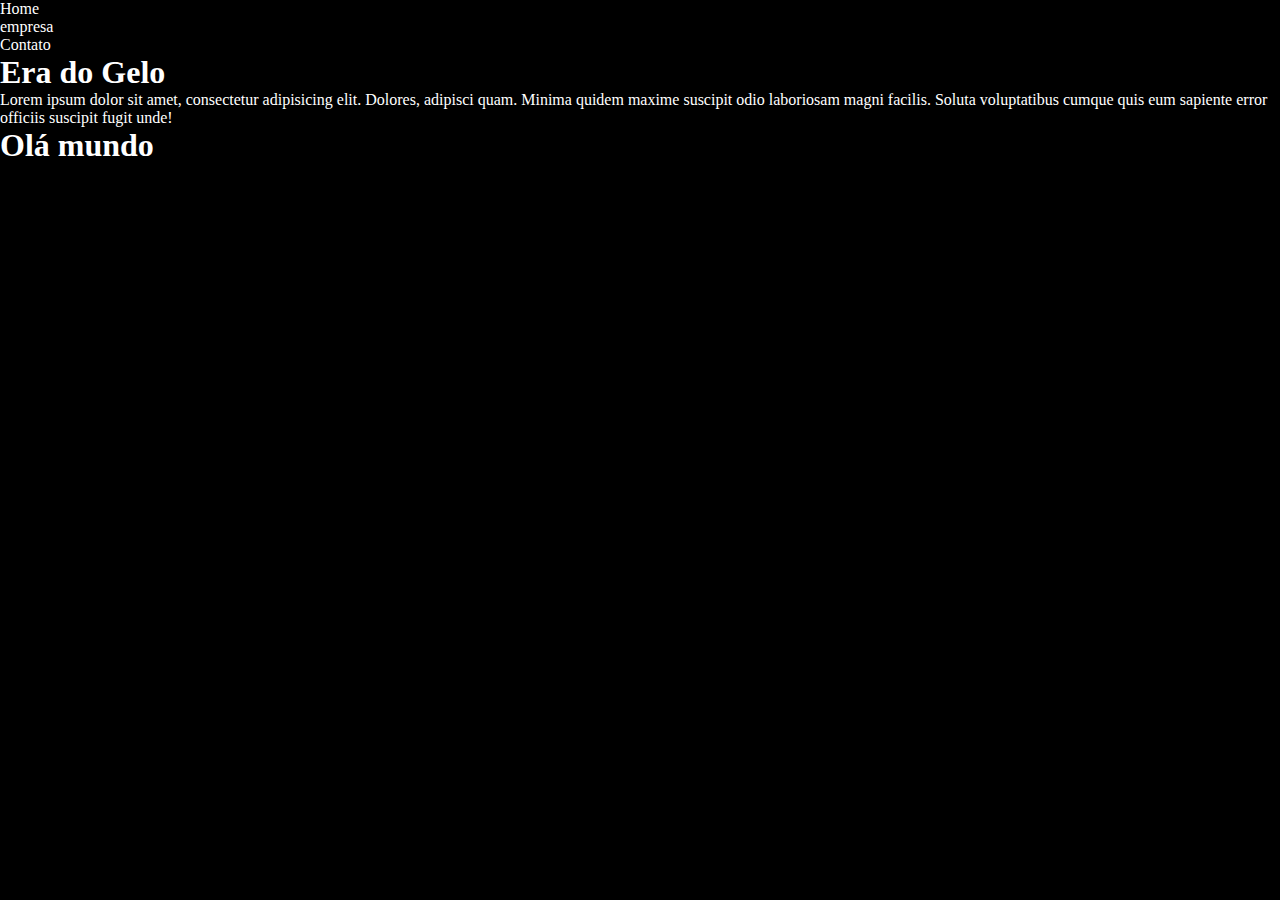
<file: index.html>
<!DOCTYPE html>
<html lang="en">
<head>
    <meta charset="UTF-8">
    <meta name="viewport" content="width=device-width, initial-scale=1.0">
    <title>Document</title>
    <link rel="stylesheet" href="assets/css/style.css">
    <script src="assets/js/script.js"></script>
</head>
<body>
    <header></header>
    <nav>
        <ul>
            <li>Home</li>
            <li>empresa</li>
            <li>Contato</li>
        </ul>
    </nav>
    <main>
        <h1>Era do Gelo</h1>
        <p>Lorem ipsum dolor sit amet, consectetur adipisicing elit. Dolores, adipisci quam. Minima quidem maxime suscipit odio laboriosam magni facilis. Soluta voluptatibus cumque quis eum sapiente error officiis suscipit fugit unde!</p>
    </main>
    <footer>
        <h1>Olá mundo</h1>
    </footer>
</body>
</html>
</file>
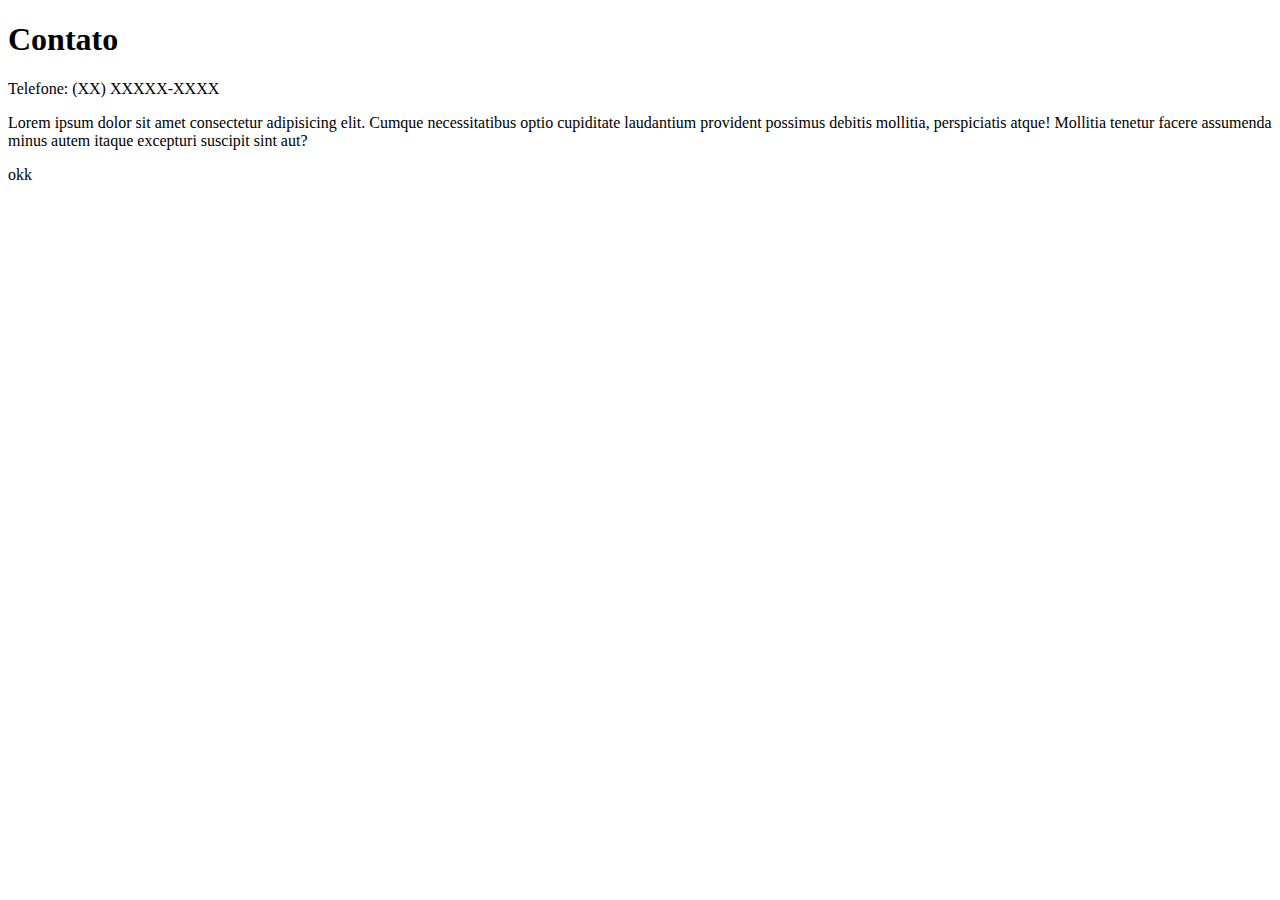
<file: contato.html>
<!DOCTYPE html>
<html lang="en">
<head>
    <meta charset="UTF-8">
    <meta name="viewport" content="width=device-width, initial-scale=1.0">
    <title>Document</title>
</head>
<body>
    <h1>Contato</h1>
    <p>Telefone: (XX) XXXXX-XXXX</p>
    <p>Lorem ipsum dolor sit amet consectetur adipisicing elit. Cumque necessitatibus optio cupiditate laudantium provident possimus debitis mollitia, perspiciatis atque! Mollitia tenetur facere assumenda minus autem itaque excepturi suscipit sint aut?</p>
    <p>okk</p>
</body>
</html>
</file>
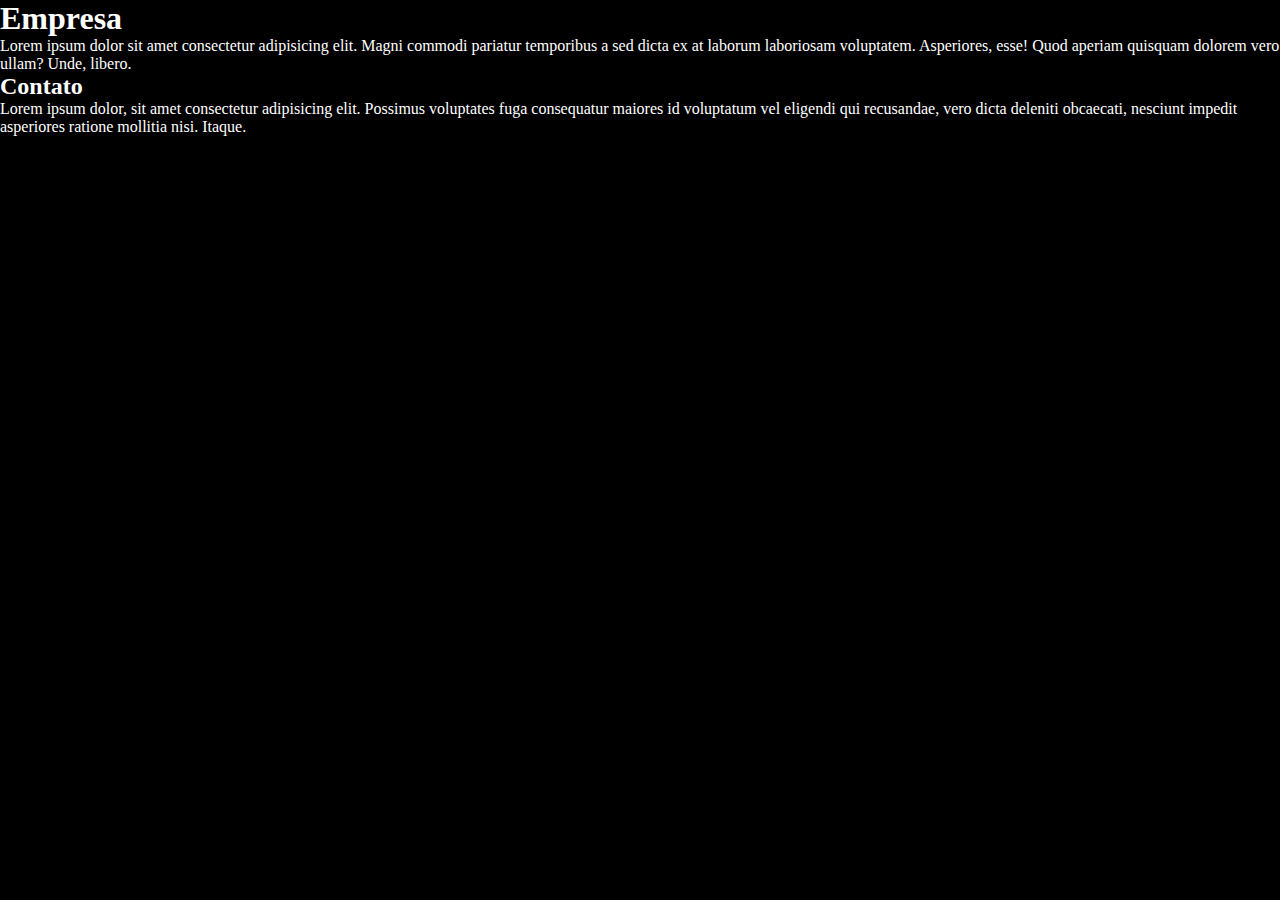
<file: empresa.html>
<!DOCTYPE html>
<html lang="en">
<head>
    <meta charset="UTF-8">
    <meta name="viewport" content="width=device-width, initial-scale=1.0">
    <title>Empresa</title>
    <link rel="stylesheet" href="assets/css/style.css">
    <script src="assets/js/script.js"></script>
</head>
<body>
    <h1>Empresa</h1>
    <p>Lorem ipsum dolor sit amet consectetur adipisicing elit. Magni commodi pariatur temporibus a sed dicta ex at laborum laboriosam voluptatem. Asperiores, esse! Quod aperiam quisquam dolorem vero ullam? Unde, libero.</p>
    <h2>Contato</h2>
    <span>Lorem ipsum dolor, sit amet consectetur adipisicing elit. Possimus voluptates fuga consequatur maiores id voluptatum vel eligendi qui recusandae, vero dicta deleniti obcaecati, nesciunt impedit asperiores ratione mollitia nisi. Itaque.</span>
</body>
</html>
</file>
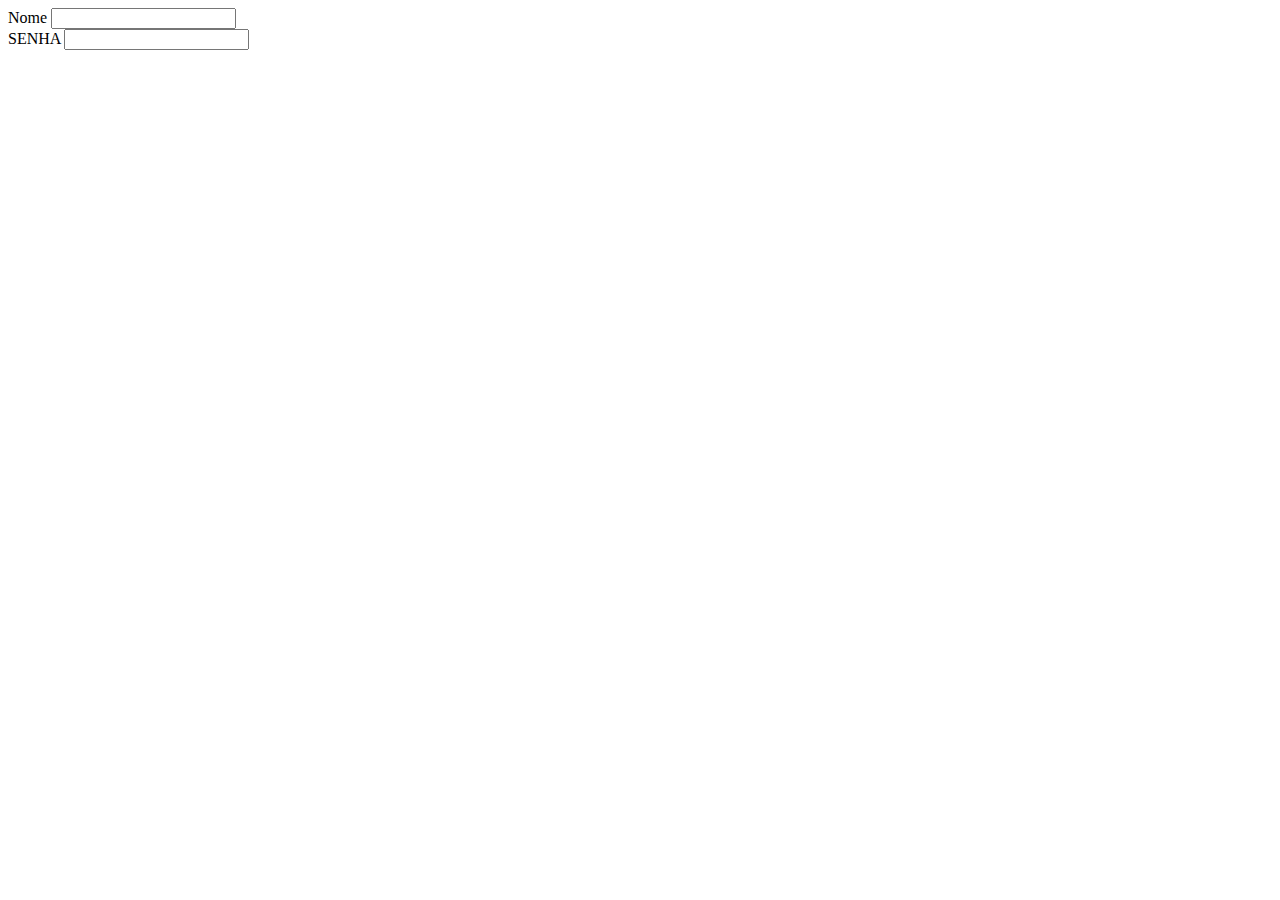
<file: login.html>
<!DOCTYPE html>
<html lang="en">
<head>
    <meta charset="UTF-8">
    <meta name="viewport" content="width=device-width, initial-scale=1.0">
    <title>''Document''</title>
</head>
<body>
    <form >
        <div>
            <label for="iname">Nome</label>
            <input type="text" name="iname" id="iname">
        </div>
        <div>
            <label for="ipwd">SENHA</label>
            <input type="password" name="ipwd" id="ipwd">
        </div>
        <div></div>
    </form>
</body>
</html>
</file>
<file: assets/css/style.css>
* {
    padding: 0;
    margin: 0;
    box-sizing: border-box;
}
body {
    background-color: black;
    color: white;
    font-size: 1em
}
</file>
